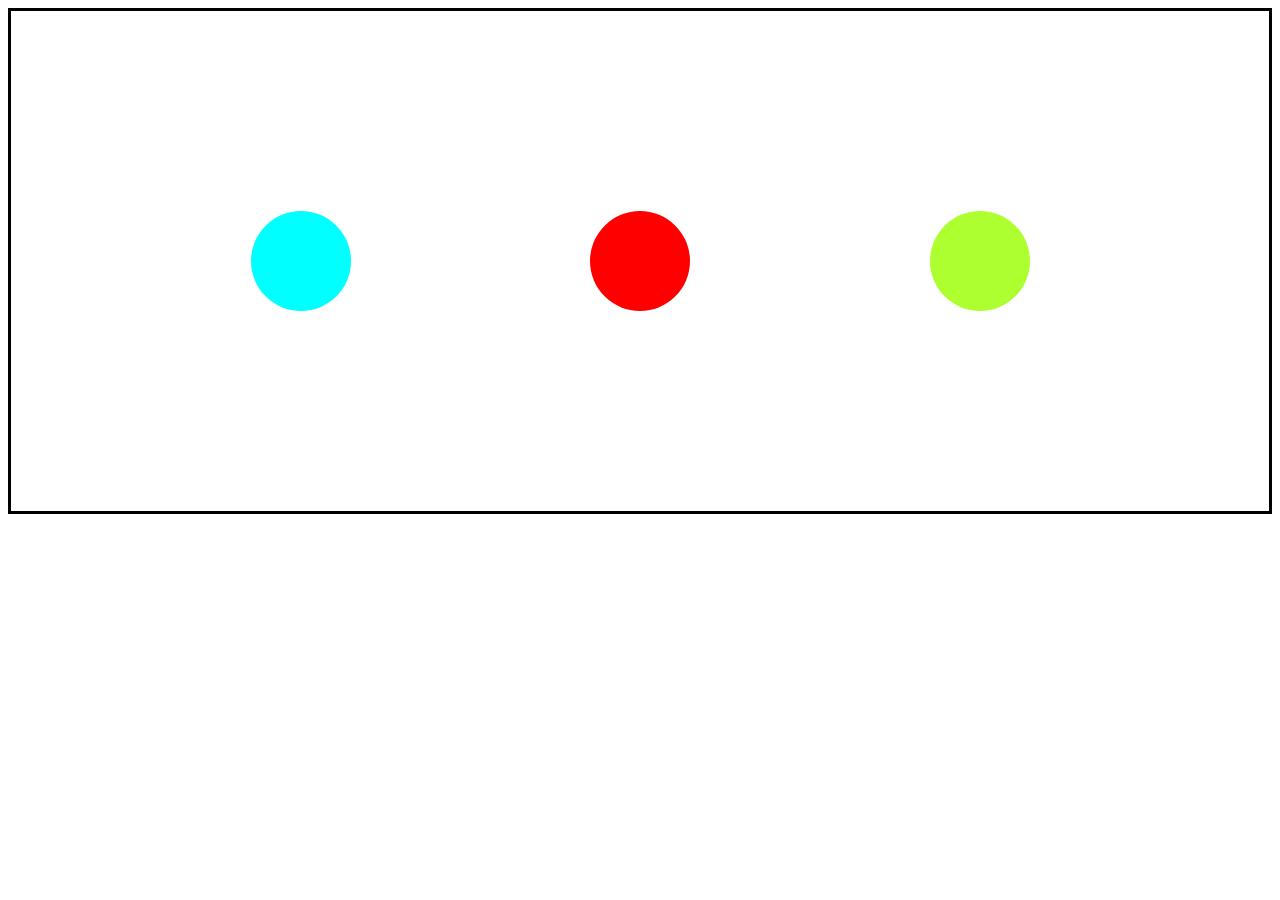
<file: exemplo-flex.html>
<!DOCTYPE html>

<html lang="en">

<head>

    <meta charset="UTF-8">

    <meta http-equiv="X-UA-Compatible" content="IE=edge">

    <meta name="viewport" content="width=device-width, initial-scale=1.0">

    <title>Exemplo Flexbox</title>

    <style>
        .caixa {
            height: 500px;
            border: 3px solid black;
            display: flex;
            flex-direction: row;
            align-items: center;
            justify-content: space-evenly;
        }

        .circulo {
            width: 100px;
            height: 100px;
            background-color: aqua;
            border-radius: 50%;
        }

        .cor1 {
            background-color: aqua;
        }

        .cor2 {
            background-color: red;
        }

        .cor3 {
            background-color: greenyellow;
        }
    </style>

</head>

<body>

    <div class="caixa">

        <div class="circulo cor1"></div>

        <div class="circulo cor2"></div>

        <div class="circulo cor3"></div>

    </div>

</body>

</html>
</file>
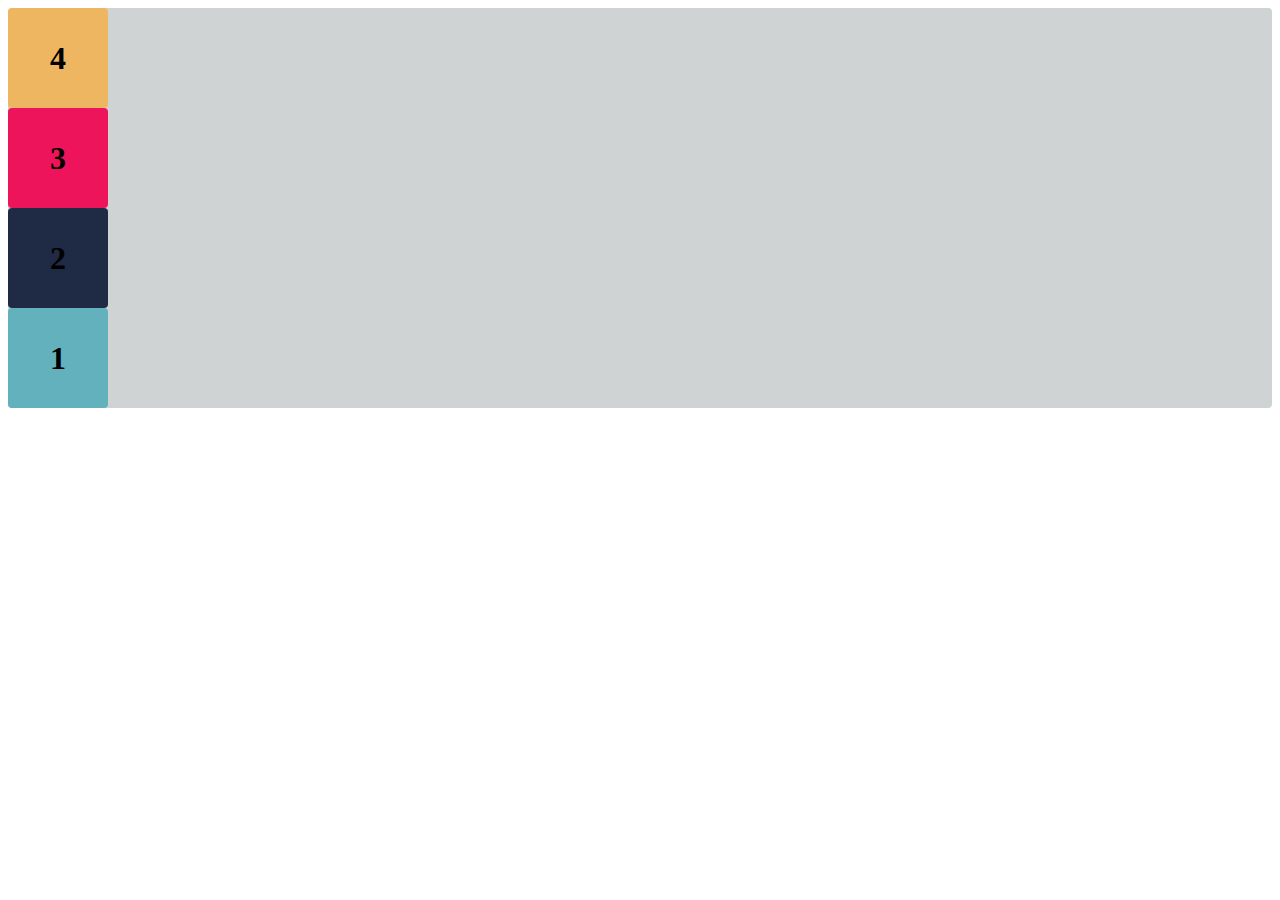
<file: index1.html>
<!DOCTYPE html>
<html lang="en">

<head>
    <meta charset="UTF-8">
    <meta http-equiv="X-UA-Compatible" content="IE=edge">
    <meta name="viewport" content="width=device-width, initial-scale=1.0">
    <title>Flex-box</title>
    <link rel="stylesheet" href="estilo.css">
</head>

<body>

    <div class="base container-exercicioB">
        <div class="flex-item box1"><h1>1</h1></div>
        <div class="flex-item box2"><h1>2</h1></div>
        <div class="flex-item box3"><h1>3</h1></div>
        <div class="flex-item box4"><h1>4</h1></div>
    </div>
    

</body>

</html>
</file>
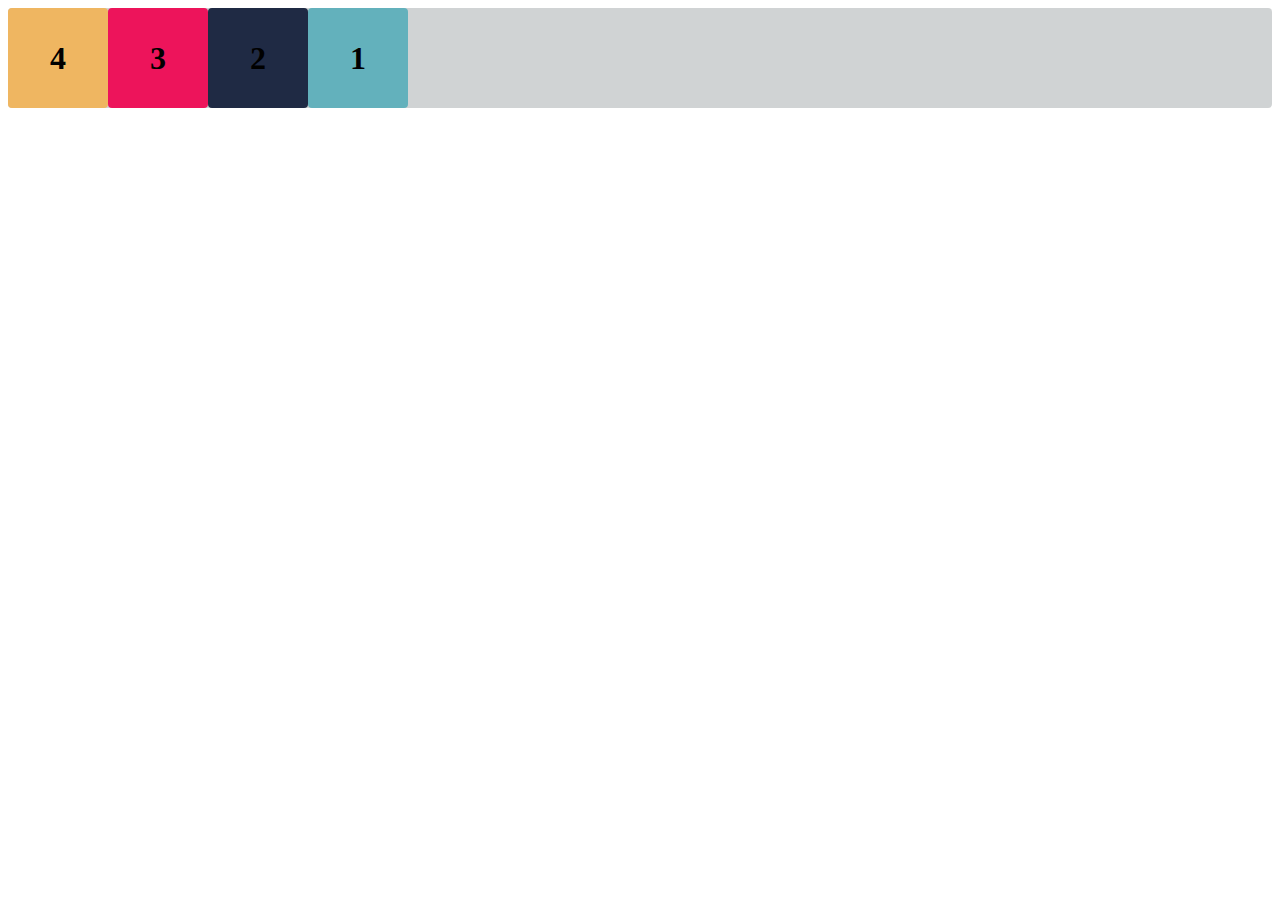
<file: index2.html>
<!DOCTYPE html>
<html lang="en">

<head>
    <meta charset="UTF-8">
    <meta http-equiv="X-UA-Compatible" content="IE=edge">
    <meta name="viewport" content="width=device-width, initial-scale=1.0">
    <title>Flex-box</title>
    <link rel="stylesheet" href="estilo.css">
</head>

<body>

    <div class="base container-desafio">
        <div class="flex-item box1"><h1>1</h1></div>
        <div class="flex-item box2"><h1>2</h1></div>
        <div class="flex-item box3"><h1>3</h1></div>
        <div class="flex-item box4"><h1>4</h1></div>
    </div>
    

</body>

</html>
</file>
<file: estilo.css>
.flex-item {
    width: 100px;
    height: 100px;
    border-radius: 4px;
    display: flex;
    align-items: center;
}

.base {
    margin-bottom: 15px;
    background-color: #d0d3d4;
    border-radius: 4px;
}

.box1 {
    background-color: #63b1bc;
}

.box2 {
    background-color: #1f2a44;
}

.box3 {
    background-color: #ed145b;
}

.box4 {
    background-color: #efb661;
}

h1 {
    width: fit-content;
    margin: auto;
}

/* Insira o código abaixo */

.container1 {
    display: flex;
    justify-content: left;
}

.container2 {
    display: flex;
    justify-content: right;
}

.container3 {
    display: flex;
    justify-content: center;
    
}

.container4 {
    display: flex;
    justify-content: space-between;
}
.container5 {
    display: flex;
    justify-content:space-around;
}
.container6 {
    display: flex;
    justify-content: space-evenly;
}

.container-exercicioB {
    display: flex;
    flex-direction: column-reverse;
    
}

.container-desafio{
display: flex;
justify-content: left;
flex-direction: row-reverse;

}
</file>
